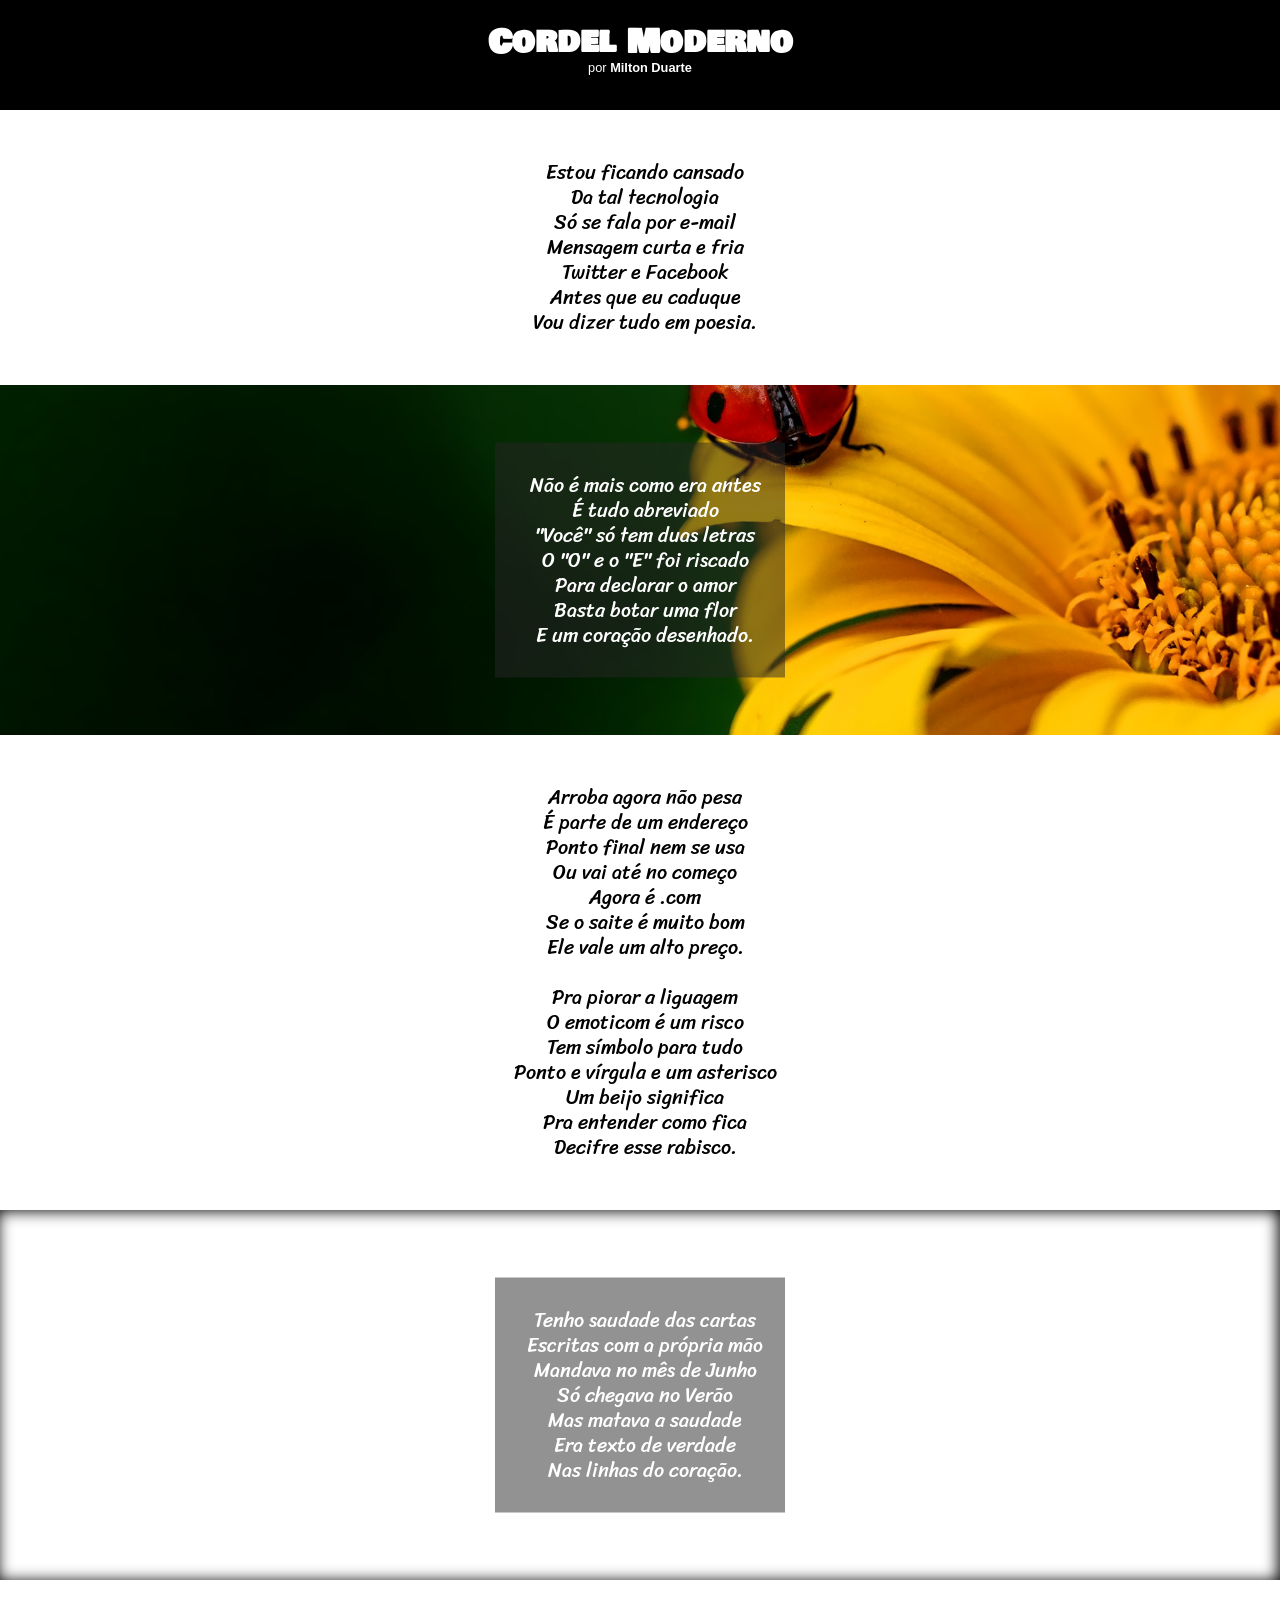
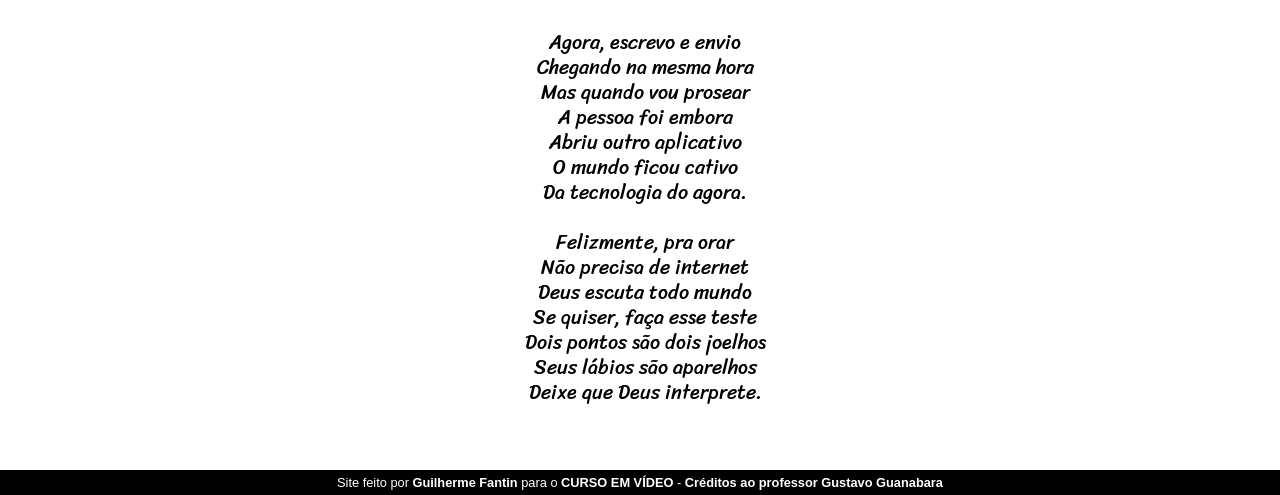
<file: index.html>
<!DOCTYPE html>
<html lang="pt-br">
<head>
    <meta charset="UTF-8">
    <meta http-equiv="X-UA-Compatible" content="IE=edge">
    <meta name="viewport" content="width=device-width, initial-scale=1.0">
    <title>Cordel Moderno</title>
    <link rel="stylesheet" href="style.css">
    <link rel="shortcut icon" href="imagens/favicon-32x32.png" type="image/x-icon">
</head>

<body>
    <header>
        <h1>Cordel Moderno</h1>
        <p>por <a href="https://www.recantodasletras.com.br/poesias/3186743"><strong>Milton Duarte</strong></a></p>
    </header>
 
    <main>

        <section id="centralizado">
            <section class="conteudo">
                Estou ficando cansado <br>
                Da tal tecnologia <br>
                Só se fala por e-mail <br>
                Mensagem curta e fria <br>
                Twitter e Facebook <br>
                Antes que eu caduque <br>
                Vou dizer tudo em poesia. <br>
            </section>
            
            <section class="container1">
                <div class="conteudo1">
                    Não é mais como era antes <br>
                    É tudo abreviado <br>
                    "Você" só tem duas letras <br>
                    O "O" e o "E" foi riscado <br>
                    Para declarar o amor <br>
                    Basta botar uma flor <br>
                    E um coração desenhado. <br>
                </div>
            </section>
            
            <section class="conteudo">
                Arroba agora não pesa <br>
                É parte de um endereço <br>
                Ponto final nem se usa <br>
                Ou vai até no começo <br>
                Agora é .com <br>
                Se o saite é muito bom <br>
                Ele vale um alto preço. <br>
                <br>
                Pra piorar a liguagem <br>
                O emoticom é um risco <br>
                Tem símbolo para tudo <br>
                Ponto e vírgula e um asterisco <br>
                Um beijo significa <br>
                Pra entender como fica <br>
                Decifre esse rabisco. <br>
            </section>
            
            <section class="container4">
                <div class="conteudo4">
                    Tenho saudade das cartas <br>
                    Escritas com a própria mão <br>
                    Mandava no mês de Junho <br>
                    Só chegava no Verão <br>
                    Mas matava a saudade <br>
                    Era texto de verdade <br>
                    Nas linhas do coração. <br>
                </div>
            </section>
            <section class="conteudo">
                Agora, escrevo e envio <br>
                Chegando na mesma hora <br>
                Mas quando vou prosear <br>
                A pessoa foi embora <br>
                Abriu outro aplicativo <br>
                O mundo ficou cativo <br>
                Da tecnologia do agora. <br>
                <br>
                Felizmente, pra orar <br>
                Não precisa de internet <br>
                Deus escuta todo mundo <br>
                Se quiser, faça esse teste <br>
                Dois pontos são dois joelhos <br>
                Seus lábios são aparelhos <br>
                Deixe que Deus interprete. <br>
            </section>
        </section>

    </main>

    <footer>
        <p>Site feito por <a href="https://github.com/GuilhermeNFantin" target="_blank"><strong>Guilherme Fantin</strong></a> para o <a href="https://www.youtube.com/c/CursoemV%C3%ADdeo" target="_blank"><strong>CURSO EM VÍDEO</strong></a> - <a href="https://github.com/gustavoguanabara" target="_blank"> Créditos ao professor <strong>Gustavo Guanabara</strong></a></p>
    </footer>

</body>
</html>
</file>
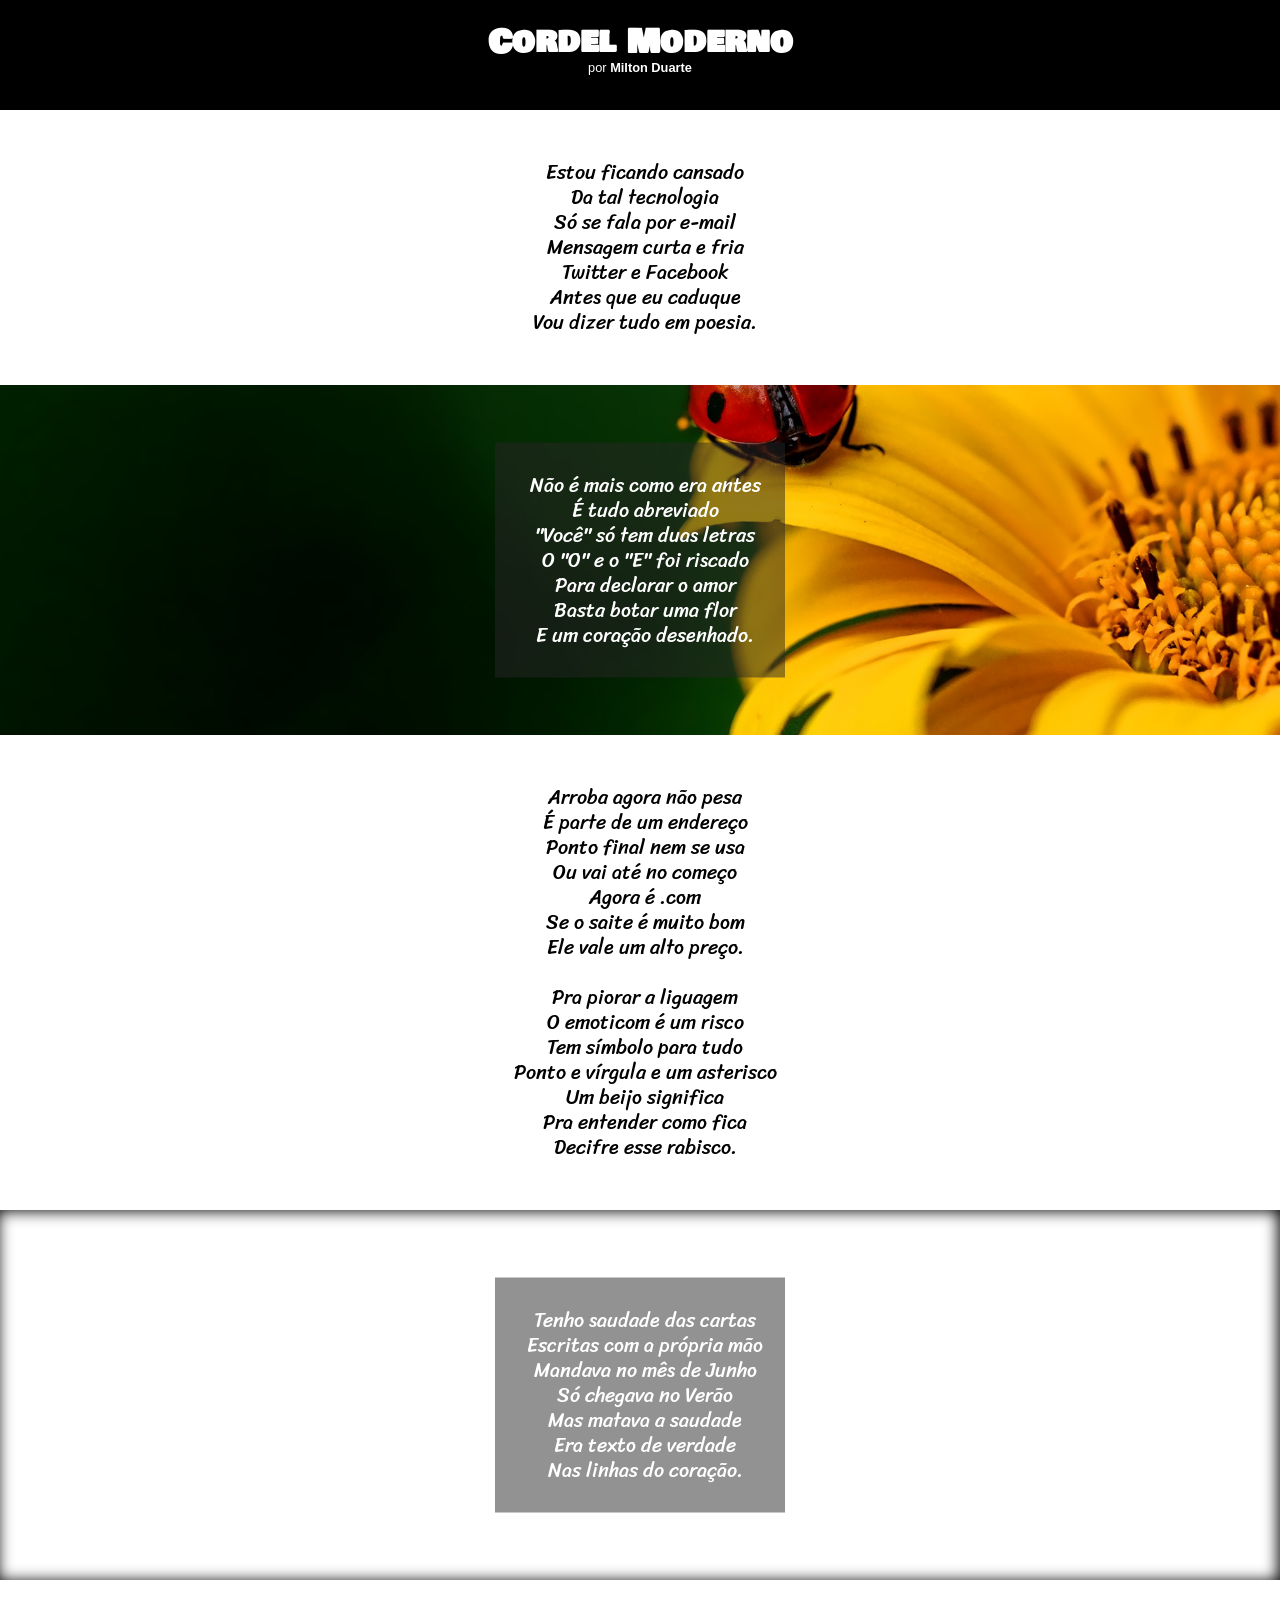
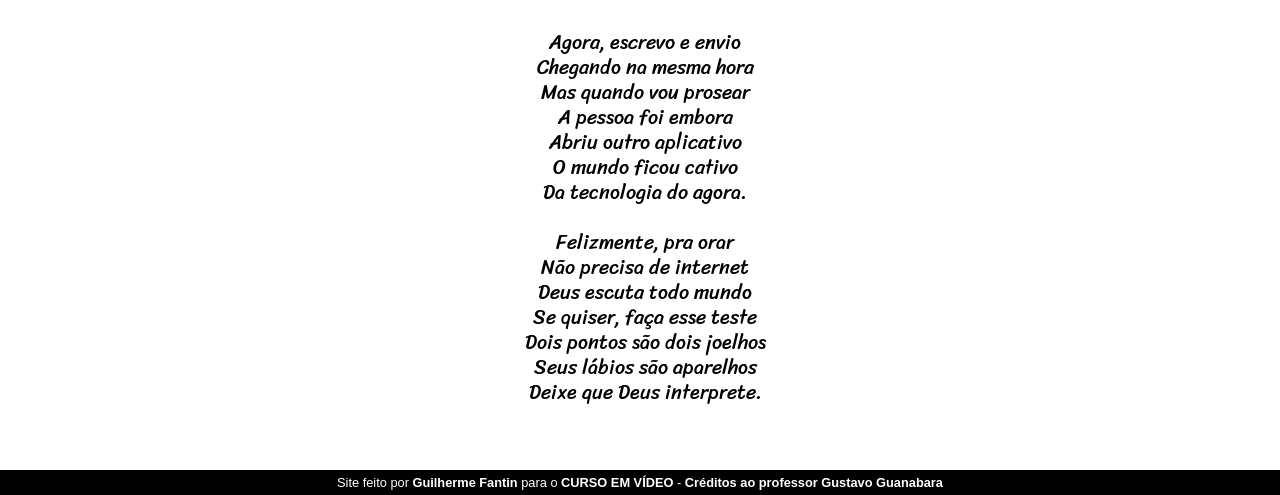
<file: cordel.html>
<!DOCTYPE html>
<html lang="pt-br">
<head>
    <meta charset="UTF-8">
    <meta http-equiv="X-UA-Compatible" content="IE=edge">
    <meta name="viewport" content="width=device-width, initial-scale=1.0">
    <title>Cordel Moderno</title>
    <link rel="stylesheet" href="style.css">
</head>

<body>
    <header>
        <h1>Cordel Moderno</h1>
        <p>por <a href="https://www.recantodasletras.com.br/poesias/3186743"><strong>Milton Duarte</strong></a></p>
    </header>
 
    <main>

        <section id="centralizado">
            <section class="conteudo">
                Estou ficando cansado <br>
                Da tal tecnologia <br>
                Só se fala por e-mail <br>
                Mensagem curta e fria <br>
                Twitter e Facebook <br>
                Antes que eu caduque <br>
                Vou dizer tudo em poesia. <br>
            </section>
            
            <section class="container1">
                <div class="conteudo1">
                    Não é mais como era antes <br>
                    É tudo abreviado <br>
                    "Você" só tem duas letras <br>
                    O "O" e o "E" foi riscado <br>
                    Para declarar o amor <br>
                    Basta botar uma flor <br>
                    E um coração desenhado. <br>
                </div>
            </section>
            
            <section class="conteudo">
                Arroba agora não pesa <br>
                É parte de um endereço <br>
                Ponto final nem se usa <br>
                Ou vai até no começo <br>
                Agora é .com <br>
                Se o saite é muito bom <br>
                Ele vale um alto preço. <br>
                <br>
                Pra piorar a liguagem <br>
                O emoticom é um risco <br>
                Tem símbolo para tudo <br>
                Ponto e vírgula e um asterisco <br>
                Um beijo significa <br>
                Pra entender como fica <br>
                Decifre esse rabisco. <br>
            </section>
            
            <section class="container4">
                <div class="conteudo4">
                    Tenho saudade das cartas <br>
                    Escritas com a própria mão <br>
                    Mandava no mês de Junho <br>
                    Só chegava no Verão <br>
                    Mas matava a saudade <br>
                    Era texto de verdade <br>
                    Nas linhas do coração. <br>
                </div>
            </section>
            <section class="conteudo">
                Agora, escrevo e envio <br>
                Chegando na mesma hora <br>
                Mas quando vou prosear <br>
                A pessoa foi embora <br>
                Abriu outro aplicativo <br>
                O mundo ficou cativo <br>
                Da tecnologia do agora. <br>
                <br>
                Felizmente, pra orar <br>
                Não precisa de internet <br>
                Deus escuta todo mundo <br>
                Se quiser, faça esse teste <br>
                Dois pontos são dois joelhos <br>
                Seus lábios são aparelhos <br>
                Deixe que Deus interprete. <br>
            </section>
        </section>

    </main>

    <footer>
        <p>Site feito por <a href="https://github.com/GuilhermeNFantin" target="_blank"><strong>Guilherme Fantin</strong></a> para o <a href="https://www.youtube.com/c/CursoemV%C3%ADdeo" target="_blank"><strong>CURSO EM VÍDEO</strong></a> - <a href="https://github.com/gustavoguanabara" target="_blank"> Créditos ao professor <strong>Gustavo Guanabara</strong></a></p>
    </footer>

</body>
</html>
</file>
<file: style.css>
@charset "UTF-8";
@import url('https://fonts.googleapis.com/css2?family=Sriracha&display=swap');
@import url('https://fonts.googleapis.com/css2?family=Bowlby+One+SC&display=swap');
@media only screen and (max-width: 1500px) {
    section{
        font-size: 20px;
    }

    h1{
        font-size: 2em;
    }

    footer > p{
        font-size: .8em;
        font-family: Arial, Helvetica, sans-serif;
    }

}
@media only screen and (min-width: 768px) and (max-width: 959px) {
    section{
        font-size: 16px;
    }

    h1{
        font-size: 1.8em;
    }
}
@media only screen and (max-width: 767px) {
    section{
        font-size: 16px;
    }

    h1{
        font-size: 1.8em;
    }
}
@media only screen and (min-width: 480px) and (max-width: 767px) {
    section{
        font-size: 12px;
    }

    h1{
        font-size: 1.4em;
    }
}
@media only screen and (max-width: 479px) {
    section{
        font-size: 12px;
    }

    h1{
        font-size: 1.4em;
    }

    
}

*{
    margin: 0px;
    padding: 0px;
    font-size: 1em;
    line-height: 25px;
}

body {
    text-align: justify;
    background-color: white;
    margin: 0px;
}

header {
    text-align: center;
    background-color: black;
    color: white;
    margin: 0px;
    padding: 30px;
}

header > h1 {
    font-family: 'Bowlby One SC', cursive;
}

header > p {
    font-family: Arial, Helvetica, sans-serif;
    font-size: .8em;
}

main > section {
    padding-bottom: 15px;
    font-family: 'Sriracha', cursive;
    line-height: 15px;
}

#centralizado {
    text-align: center;
}

.container1 {
    height: 230px;
    padding: 60px 0px 60px 0px;
    background-image: url("imagens/background001.jpg");
    background-size: cover;
    background-position: center center;
    background-attachment: fixed;
    background-repeat: no-repeat;
    position: relative;
}

.conteudo {
    background-color: white;
    padding: 50px 0px 50px 10px;
}

.conteudo1 {
    padding: 30px 0px 30px 10px;
    background-color: rgba(41, 38, 38, 0.5);
    width: 280px;
    position: absolute;
    top: 50%;
    left: 50%;
    margin-right: -50%;
    transform: translate(-50%, -50%) 
}

.conteudo1, .conteudo4 {
    color: white;
    line-height: 25px;
}

.conteudo {
    line-height: 25px;
}

.container4 {
    height: 250px;
    padding: 60px 0px 60px 0px;
    background-image: url("imagens/background002.jpg");
    background-size: cover;
    background-position: center center;
    background-attachment: fixed;
    background-repeat: no-repeat;
    position: relative;
    box-shadow: inset -2px 1px 15px black;
}

.conteudo4 {
    padding: 30px 0px 30px 10px;
    background-color: rgba(41, 38, 38, 0.5);
    width: 280px;
    position: absolute;
    top: 50%;
    left: 50%;
    margin-right: -50%;
    transform: translate(-50%, -50%)
}

footer {
    background-color: rgb(0, 0, 0);
    font-family: Arial, Helvetica, sans-serif;
    text-align: center;
    text-decoration: none;
    text-decoration-color: none;
    color: white;
}

a {
    color: rgb(255, 255, 255);
    text-decoration: none;
    font-weight: bold;
}
</file>
